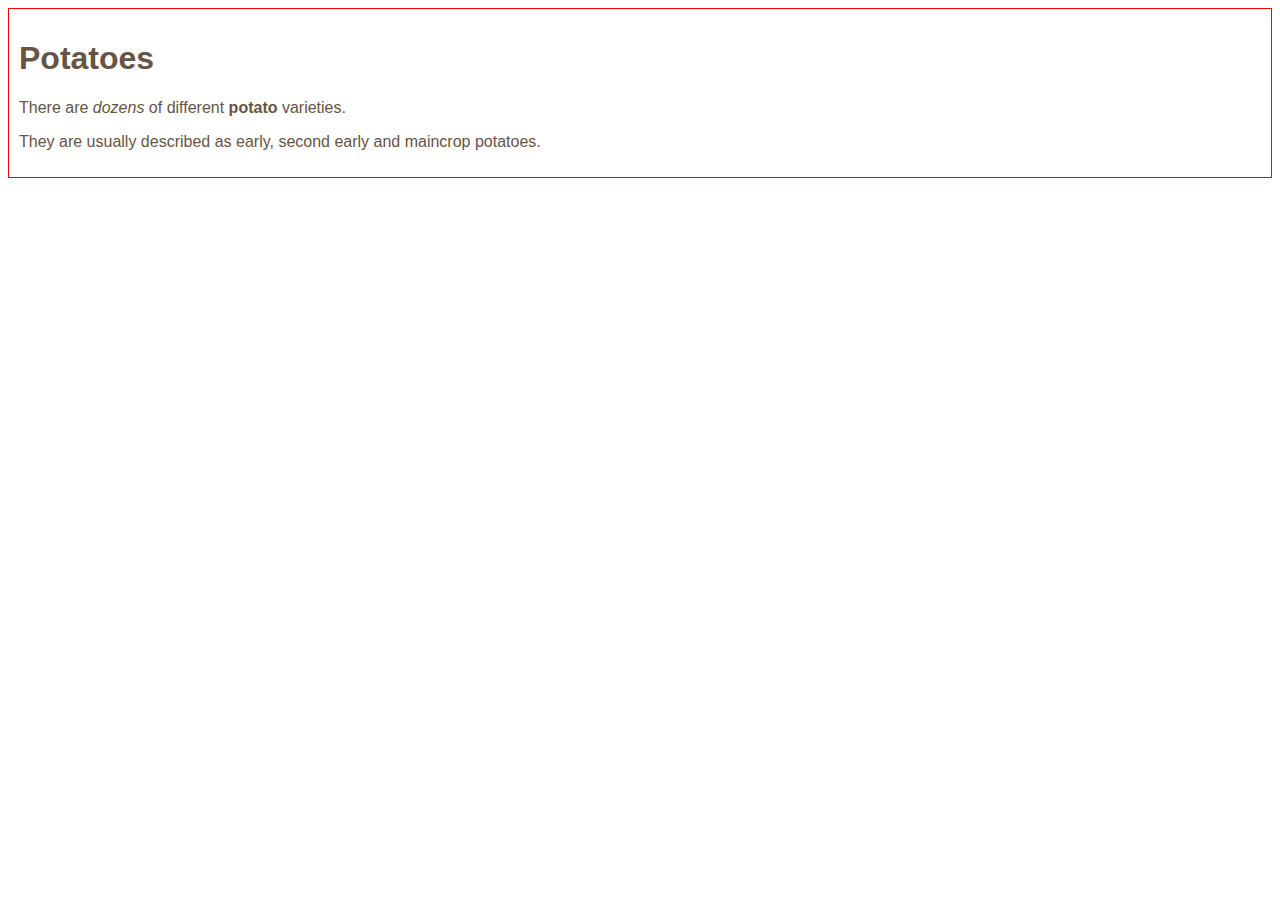
<file: index.html>
<!DOCTYPE html>
<html lang="en">
<head>
    <meta charset="UTF-8">
    <meta name="viewport" content="width=device-width, initial-scale=1.0">
    <title>Learning Css</title>
    <link rel="stylesheet" href="style.css">
</head>
<body>
  
   <h1>Potatoes</h1>
 <p id="intro">There are <i>dozens</i> of different 
<b>potato</b> varieties.</p>
 <p>They are usually described as early, second early 
 and maincrop potatoes.</p>
 
</body>
</html>
</file>
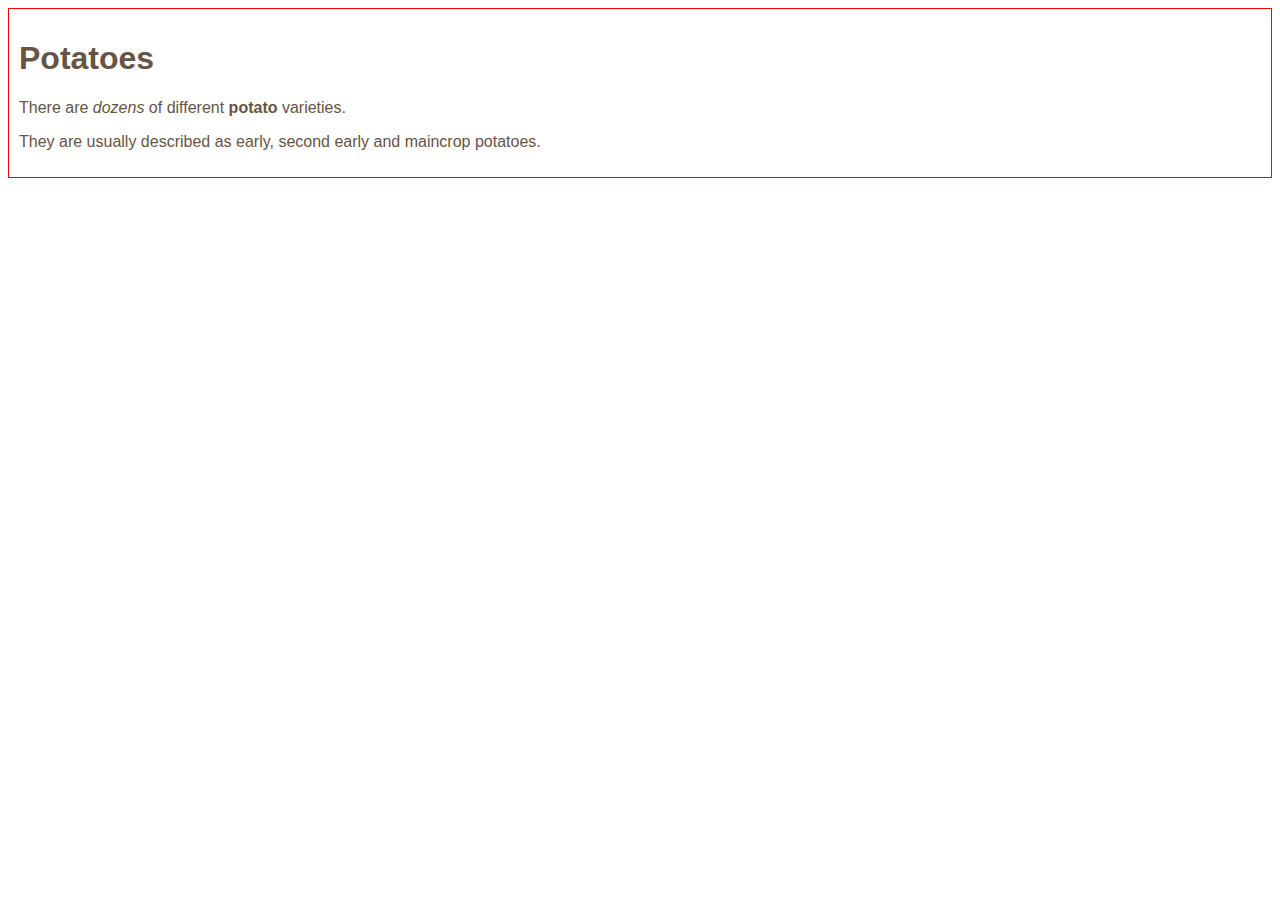
<file: 0_rulesCascade.html>
<!DOCTYPE html>
<html lang="en">
<head>
    <meta charset="UTF-8">
    <meta name="viewport" content="width=device-width, initial-scale=1.0">
    <title>Learning Css</title>
    <link rel="stylesheet" href="style.css">
</head>
<body>
  
   <h1>Potatoes</h1>
 <p id="intro">There are <i>dozens</i> of different 
<b>potato</b> varieties.</p>
 <p>They are usually described as early, second early 
 and maincrop potatoes.</p>
 
</body>
</html>
</file>
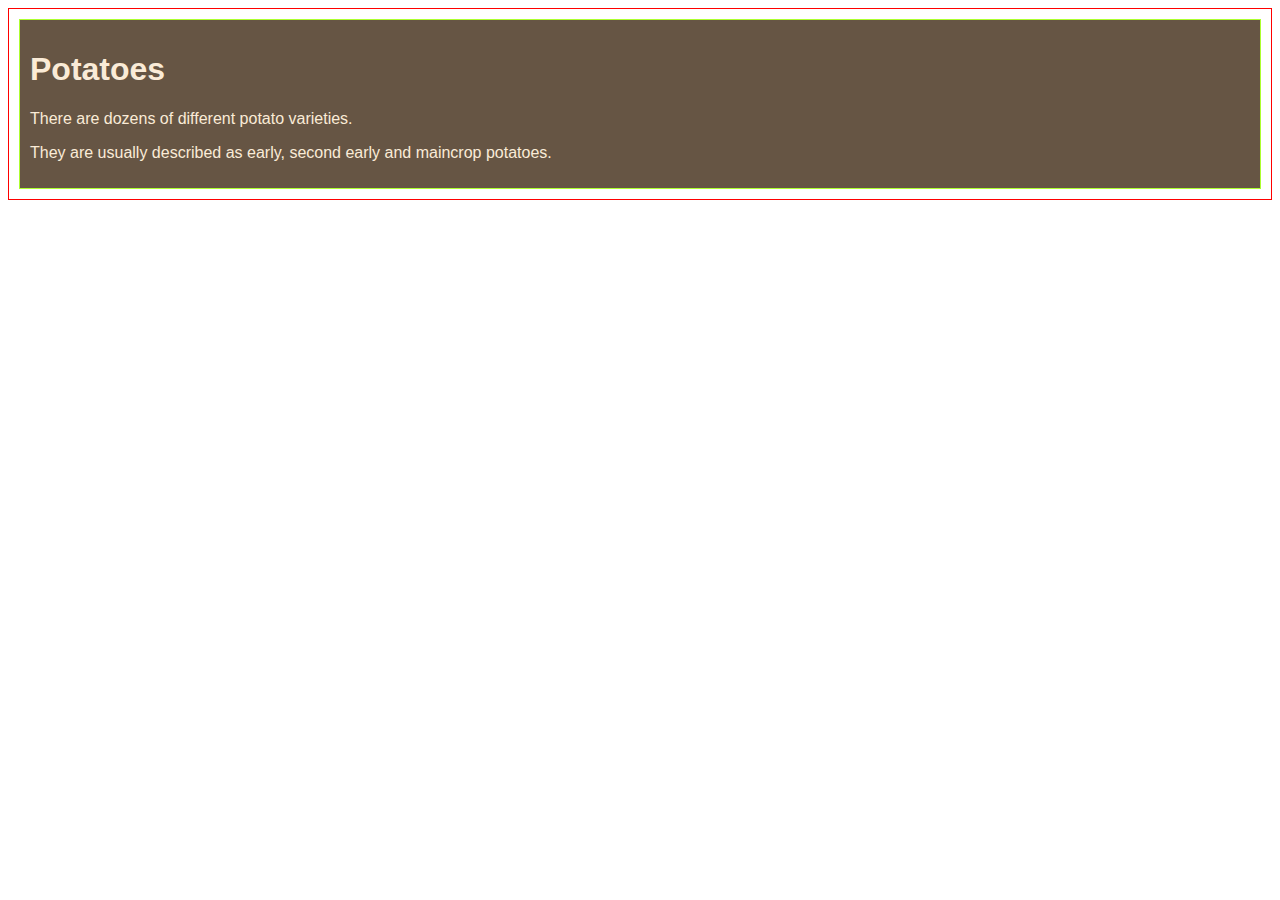
<file: 1_Inheritance.html>
<!DOCTYPE html>
<html lang="en">
<head>
    <meta charset="UTF-8">
    <meta name="viewport" content="width=, initial-scale=1.0">
    <title>Learning Css</title>
    <link rel="stylesheet" href="style.css">
</head>
<body>
    
    <div class="page">
        <h1>Potatoes</h1>
        <p>There are dozens of different potato
        varieties.</p>
        <p>They are usually described as early, second 
        early and maincrop potatoes.</p>
        </div>
</body>
</html>
</file>
<file: style.css>
/* Last Rules */
/* p{
    color: red;
}
p{

    color: green;
}
p{
    color: brown; */


/* Specificity  */
/* *{
    color: red;
}
p{
    color: green;
}
p#intro{

    color: blue;
} */ 

 /* Important */
 /* *{
    color: red;
}
p{
    color: green  !important;
}
p#intro{

    color: blue;} */

    /* Inheritance */
    body{
        font-family: Arial, Verdana, sans-serif;
        color: #665544;
        padding: 10px;
        border: 1px solid red;

    }
    .page{

        background-color: #665544;
        border: 1px solid greenyellow;
        padding: inherit;
        color: antiquewhite;
    }
</file>
